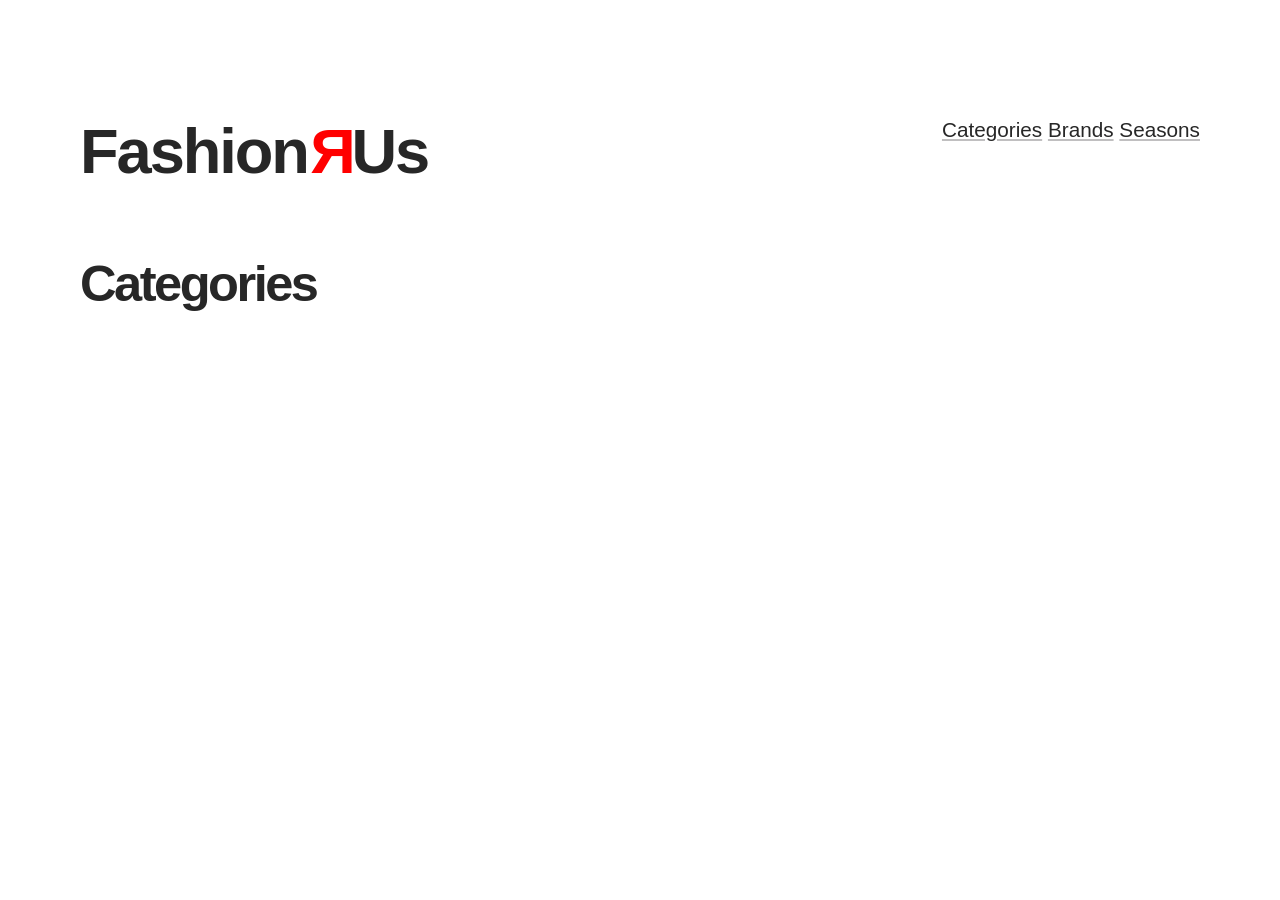
<file: index.html>
<!doctype html>
<html lang="en">
  <head>
    <meta charset="UTF-8" />
    <meta name="viewport" content="width=device-width, initial-scale=1.0" />
    <link rel="stylesheet" href="style.css" />
    <link rel="stylesheet" href="base.css" />
    <title>FashionRUs</title>
    <script src="js-mappe/index.js" defer></script>
  </head>

  <body>
    <header class="mainNav">
      <a href="#">
        <h1>Fashion<span>R</span>Us</h1>
      </a>
      <nav>
        <a href="#">Categories</a>
        <a href="#">Brands</a>
        <a href="#">Seasons</a>
      </nav>
    </header>

    <main>
      <h2>Categories</h2>
      <section class="categorylist">
        <!-- <a href="productlist.html">Accessories</a>
        <a href="productlist.html">Apparel</a>
        <a href="productlist.html">Footwear</a>
        <a href="productlist.html">Free Items</a>
        <a href="productlist.html">Personal Care</a>
        <a href="productlist.html">Sporting Goods</a> -->
      </section>
    </main>

    <footer></footer>
  </body>
</html>
</file>
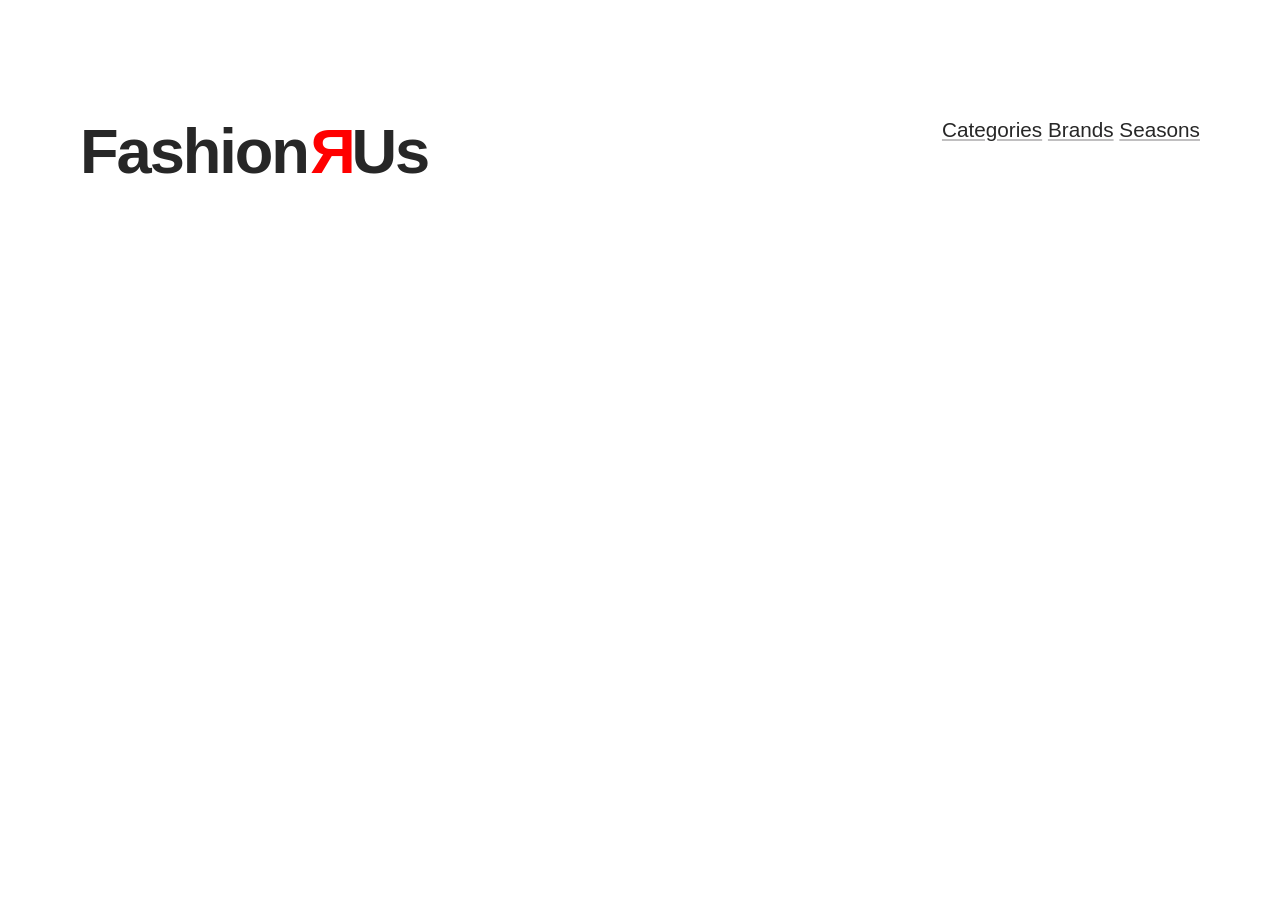
<file: productlist.html>
<!doctype html>
<html lang="en">
  <head>
    <meta charset="UTF-8" />
    <meta name="viewport" content="width=device-width, initial-scale=1.0" />
    <link rel="stylesheet" href="style.css" />
    <link rel="stylesheet" href="base.css" />
    <title>Product List</title>
    <script src="js-mappe/productlist.js" defer></script>
  </head>

  <body class="productlist">
    <header class="mainNav">
      <a href="index.html">
        <h1>Fashion<span>R</span>Us</h1>
      </a>
      <nav>
        <a href="index.html">Categories</a>
        <a href="#">Brands</a>
        <a href="#">Seasons</a>
      </nav>
    </header>

    <main>
      <!-- <h2>Apparel</h2>
      <article class="smallProduct">
          <img src="https://kea-alt-del.dk/t7/images/webp/640/1163.webp" alt="product image" />
          <h3>Sahara Team India Fanwear Round Neck Jersey</h3>
          <p class="subtle">Tshirts | Nike</p>
        </section>
          <p class="price">DKK <span>1595</span>,-</p>
          <div class="discounted">
            <p>Now DKK <span></span>,-</p>
            <p><span></span>%</p>
          </div>
          <a href="product.html">Read More</a>
        </article>

        <article class="smallProduct soldOut">
          <img src="https://kea-alt-del.dk/t7/images/webp/640/1164.webp" alt="product image" />
          <h3>Blue T20 Indian Cricket Jersey</h3>
          <p class="subtle">Tshirts | Nike</p>
          <p class="price">DKK <span>1595</span>,-</p>
          <div class="discounted">
            <p>Now DKK <span></span>,-</p>
            <p><span></span>%</p>
          </div>
          <a href="product.html">Read More</a>
        </article>

        <article class="smallProduct onSale">
          <img src="https://kea-alt-del.dk/t7/images/webp/640/1165.webp" alt="product image" />
          <h3>Mean Team India Cricket Jersey</h3>
          <p class="subtle">Tshirts | Nike</p>
          <p class="price">DKK <span>1595</span>,-</p>
          <div class="discounted">
            <p>Now DKK <span>1010</span>,-</p>
            <p><span>30</span>%</p>
          </div>
          <a href="product.html">Read More</a>
        </article>

        <article class="smallProduct onSale discounted soldOut">
          <img src="https://kea-alt-del.dk/t7/images/webp/640/1526.webp" alt="product image" />
          <h3>Deck Navy Blue Backpack</h3>
          <p class="subtle">Tshirts | Nike</p>
          <p class="price">DKK <span>1595</span>,-</p>
          <div class="discounted">
            <p>Now DKK <span>1480</span>,-</p>
            <p><span>10</span>%</p>
          </div>
          <a href="product.html">Read More</a>
        </article> -->
    </main>

    <footer></footer>
  </body>
</html>
</file>
<file: style.css>
:root {
  --off-color: red;
}

html {
  scroll-behavior: smooth;
}

.mainNav h1 span {
  display: inline-block;
  transform: scaleX(-1) translateX(-0.2rem);
  color: var(--off-color);
}

.mainNav > * {
  margin: 0;
}

@media screen and (min-width: 700px) {
  .mainNav {
    display: flex;
    align-items: center;
    justify-content: space-between;
  }
}

.mainNav h1 {
  margin-right: auto;
}

.mainNav > a {
  display: block;
  text-decoration: none;
}

/*Category*/
.categorylist {
  display: grid;
  grid-template-columns: repeat(3, 1fr);
  gap: 1em;
}

.categorylist a {
  text-decoration: none;
  padding: 2em;
  color: rgb(0, 0, 0);
  background-color: var(--cat-background-color);
}

@media screen and (min-width: 800px) {
  .brandList ol {
    column-count: 2;
  }
}

/*ProductList*/
.productlist main {
  display: grid;
  grid-template-columns: repeat(auto-fill, minmax(150px, 290px));
  gap: 2rem;
}

.productlist main h2 {
  grid-column: 1/-1;
}

.productlist article h3 {
  font-size: 1rem;
  flex-grow: 3;
}

.productlist article > * {
  margin: 0;
  font-size: 0.9rem;
}

.subtle {
  color: var(--text-decoration-color);
}

.productlist article {
  display: flex;
  flex-direction: column;
  position: relative;
}

.productlist article.soldOut img {
  opacity: 0.5;
}

.productlist article.soldOut::before {
  content: "Sold Out";
  position: absolute;
  background: var(--color);
  color: var(--background-color);
  padding: 1rem;
  top: 35%;
  left: 50%;
  transform: translate(-50%, -50%);
  /* z-index: 10; */
}

.productlist article .discounted {
  display: none;
}

.productlist article.onSale .discounted {
  display: flex;
  justify-content: space-between;
}

.discounted > p {
  margin-bottom: 0;
}

.productlist article.onSale .price span {
  /* display: initial; */
  text-decoration: line-through;
  color: var(--off-color);
}

.productlist article button {
  margin-top: auto;
}

.productlist article {
  margin-bottom: 1rem;
}

.discounted p:last-child {
  background: var(--off-color);
  padding: 0.2rem;
}

/*Product*/
.breadcrumbs {
  display: none;
}

.purchaseBox {
  background: #d8d8d8;
  color: var(--background-color);
  padding: 1rem;
}

.info {
  padding: 1rem;
}

/* .product select {
  min-width: 100px;
} */

.product main {
  display: grid;
}

.product main .breadcrumbs,
.product main img {
  grid-column: 1/-1;
}

.purchaseBox form label {
  gap: 1rem;
}

.purchaseBox button {
  display: block;
  margin-top: 1rem;
  width: 100%;
}

dt {
  font-weight: 700;
}

.sizeSelector {
  display: flex;
  align-items: center;
  gap: 1rem;
  margin-top: 1rem;
}

.sizeSelector select {
  width: 60px;
  height: 32px;
  padding: 0 0.4rem;
  font-size: 0.85rem;
  appearance: none;
  -webkit-appearance: none;
  -moz-appearance: none;
  border-radius: 8px;
}

.bold {
  font-weight: 700;
}

@media screen and (min-width: 900px) {
  .product main {
    grid-template-columns: 1fr 310px;
  }
  .info {
    order: 0;
  }
  .purchaseBox {
    order: 2;
    transform: translate(-50px, -100px);
  }

  .breadcrumbs {
    display: flex;
    font-size: 0.8rem;
    list-style-type: none;
  }

  .breadcrumbs li::after {
    content: " > ";
    font-size: 0.6rem;
    display: inline-block;
    width: 10px;
    height: 10px;
    margin: 0 10px;
    transition: all 0.3s;
  }

  .breadcrumbs li:last-child::after {
    background: none;
    content: "";
  }
}
</file>
<file: base.css>
:root {
  --color: #272727;
  --background-color: white;
  --caret-color: #272727;
  --text-decoration-color: #c0bfc0;
  --text-decoration-color-hover: #272727;
  --input-border-color: #f6f6f6;
  --input-background-color: #f6f6f6;
  --input-color: #343334;
  --input-invalid-border-color: #ff7d87;
  --input-checkbox-border-color: #d8d8d8;
  --table-border-color: #d8d8d8;
  --table-header-color: #d8d8d8;
  --checkbox-checked-url: url('data:image/svg+xml;utf8,<svg xmlns="http://www.w3.org/2000/svg" width="78.369" height="78.369" viewBox="0 0 78.369 78.369"><path fill="white" d="M78.05 19.015l-48.592 48.59c-.428.43-1.12.43-1.548 0L.32 40.016c-.427-.426-.427-1.12 0-1.547l6.704-6.704c.428-.427 1.12-.427 1.548 0l20.113 20.112 41.113-41.113c.43-.427 1.12-.427 1.548 0l6.703 6.704c.427.427.427 1.12 0 1.548z"/></svg>');
  --select-background-image: url('data:image/svg+xml;utf8,<svg xmlns="http://www.w3.org/2000/svg" viewBox="0 0 125.304 125.304"><path d="M62.652 103.895L0 21.41h125.304" fill="%23343334"/></svg>');
  /*not changed in dark mode*/
  --input-focus-border-color: #5aaafa;
  --kbd-color: #343334;
  --kbd-background-color: #f9f9f9;
  --cat-background-color: #949394;
  --kbd-border-color: #d8d8d8;
  --kbd-border-bottom-color: #a6a5a6;
  --abbr-border-bottom-color: #949394;
}
@media (prefers-color-scheme: dark) {
  :root {
    --color: white;
    --background-color: #272727;
    --caret-color: white;
    --text-decoration-color: #777677;
    --text-decoration-color-hover: white;
    --input-border-color: #595859;
    --input-background-color: #595859;
    --input-color: white;
    --input-checkbox-border-color: white;
    --table-border-color: #595859;
    --table-header-color: #595859;
    --checkbox-checked-url: url('data:image/svg+xml;utf8,<svg xmlns="http://www.w3.org/2000/svg" width="78.369" height="78.369" viewBox="0 0 78.369 78.369"><path fill="%23343434" d="M78.05 19.015l-48.592 48.59c-.428.43-1.12.43-1.548 0L.32 40.016c-.427-.426-.427-1.12 0-1.547l6.704-6.704c.428-.427 1.12-.427 1.548 0l20.113 20.112 41.113-41.113c.43-.427 1.12-.427 1.548 0l6.703 6.704c.427.427.427 1.12 0 1.548z"/></svg>');
    --select-background-image: url('data:image/svg+xml;utf8,<svg xmlns="http://www.w3.org/2000/svg" viewBox="0 0 125.304 125.304"><path d="M62.652 103.895L0 21.41h125.304" fill="%23ffffff"/></svg>');
  }
}
* {
  box-sizing: border-box;
  margin: 0;
  padding: 0;
  text-rendering: optimizeLegibility;
  -webkit-font-smoothing: antialiased;
  -moz-osx-font-smoothing: grayscale;
  -webkit-tap-highlight-color: transparent;
}

html {
  font-size: calc(18px + ((100vw - 600px) / 250));
  font-family: -apple-system, BlinkMacSystemFont, "avenir next", avenir, "helvetica neue", helvetica, ubuntu, roboto, noto, "segoe ui", arial, sans-serif;
  margin: 0;
  padding: 0;
  text-decoration-skip-ink: "auto";
}

body {
  padding: 0;
  margin: calc((100vh / 25) * 1.563) calc((100vw / 25) * 1.563);
  font-weight: 400;
  line-height: 1.563;
  color: var(--color);
  background-color: var(--background-color);
  caret-color: var(--caret-color);
}

img {
  display: block;
  max-width: 100%;
  height: auto;
}

/* Typography
    ––––––––––––––––––––––––––––––––– */

h1,
h2,
h3,
h4,
h5,
h6 {
  margin-bottom: 1rem;
  margin-top: 1em;
  font-weight: bold;
}

h1 {
  font-size: 3.052rem;
  letter-spacing: -0.1rem;
  line-height: 1;
}

h2 {
  font-size: 2.441rem;
  letter-spacing: -0.12rem;
  line-height: 1.2;
}

h3 {
  font-size: 1.953rem;
  letter-spacing: -0.02rem;
  line-height: 1.2;
}

h4 {
  font-size: 1.563rem;
  letter-spacing: -0.06rem;
  line-height: 1.3;
}

h5 {
  font-size: 1.25rem;
  letter-spacing: -0.03rem;
  line-height: 1.4;
}

h6 {
  font-size: 1rem;
  letter-spacing: 0;
  line-height: 1.5;
}

p {
  margin-bottom: 1.563rem;
}

p > *:last-child {
  margin-bottom: 0;
}

a {
  color: inherit;
  text-decoration: underline;
  text-decoration-color: var(--text-decoration-color);
  -webkit-text-decoration-color: var(--text-decoration-color);
  border-radius: 5px;
  text-underline-offset: 2px;
  text-decoration-thickness: 2px;
}

@media (hover: hover) {
  a:hover {
    text-decoration-color: var(--text-decoration-color-hover);
  }
}

a:focus-visible {
  box-shadow: 0 0 0 2px #5aaafa;
  outline: none;
}

small {
  font-size: 0.888rem;
}

hr {
  border: 1px solid var(--input-color);
  margin: 3.052rem 0;
}

/* Form
    ––––––––––––––––––––––––––––––––– */
label {
  font-weight: bold;
  display: flex;
}

input[type="email"],
input[type="text"],
input[type="number"],
input[type="password"],
input[type="url"],
input[type="tel"],
input[type="search"],
input[type="date"],
input[type="month"],
input[type="day"],
input[type="week"],
input[type="datetime"],
input[type="datetime-local"],
input[type="time"],
input:not([type]) {
  padding: 0.5rem;
  font-size: 1rem;
  border: 2px solid var(--input-border-color);
  background-color: var(--input-background-color);
  color: var(--input-color);
  border-radius: 10px;
  -webkit-appearance: none;
  -moz-appearance: none;
  appearance: none;
}

select {
  /* -webkit-appearance: none; */
  padding: 0.5rem;
  font-size: 1rem;
  border: 2px solid var(--input-border-color);
  border-radius: 10px;
  color: var(--input-color);
  height: 2.5rem;
  background-color: var(--input-background-color);
  background-image: var(--select-background-image);
  background-repeat: no-repeat;
  background-size: 1rem;
  background-position: center right 0.5rem;
}

textarea {
  -webkit-appearance: none;
  -moz-appearance: none;
  appearance: none;
  font-size: 1rem;
  border: 2px solid var(--input-border-color);
  color: var(--input-color);
  border-radius: 10px;
  resize: vertical;
  background-color: var(--input-background-color);
  box-sizing: border-box;
  padding: 0.5rem;
  font-family: -apple-system, BlinkMacSystemFont, "avenir next", avenir, "helvetica neue", helvetica, ubuntu, roboto, noto, "segoe ui", arial, sans-serif;
}

input:focus,
select:focus,
textarea:focus {
  outline: none;
  border: 2px solid var(--input-focus-border-color);
}

input:invalid:not(:placeholder-shown),
select:invalid,
textarea:invalid {
  border: 2px solid var(--input-invalid-border-color);
  box-shadow: none;
}

input[type="checkbox"] {
  display: inline-block;
  height: 1rem;
  font-size: 1rem;
  border-radius: 5px;
  -webkit-appearance: none;
  -moz-appearance: none;
  appearance: none;
  border: 2px solid var(--input-checkbox-border-color);
  width: 1rem;
  background-color: var(--background-color);
  align-self: center;
  margin-right: 0.5rem;
}

input[type="checkbox"]:hover {
  cursor: pointer;
}

input[type="checkbox"]:checked {
  background-image: var(--checkbox-checked-url);
  background-size: contain;
  background-color: var(--input-color);
  border: 2px solid var(--input-color);
}

input[type="checkbox"]:focus-visible,
input[type="checkbox"]:checked:focus-visible {
  border-color: var(--input-focus-border-color);
}

input[type="radio"] {
  -webkit-appearance: none;
  -moz-appearance: none;
  appearance: none;
  border-radius: 50%;
  border: 2px solid var(--input-checkbox-border-color);
  height: 1rem;
  width: 1rem;
  margin-right: 0.5rem;
  align-self: center;
  justify-content: center;
  position: relative;
  display: flex;
}

@media (hover: hover) {
  input[type="radio"]:hover {
    cursor: pointer;
  }
}

input[type="radio"]:checked {
  border: 2px solid var(--input-color);
}

input[type="radio"]:focus-visible,
input[type="radio"]:checked:focus-visible {
  border-color: var(--input-focus-border-color);
}

input[type="radio"]:checked::before {
  content: "";
  width: calc(100% - 4px);
  height: calc(100% - 4px);
  background-color: var(--input-color);
  align-self: center;
  border-radius: 50%;
}

input[type="submit"],
input[type="reset"],
input[type="button"],
button {
  padding: 0.5rem 1.25rem;
  font-size: 1rem;
  border-radius: 10px;
  background-color: var(--input-background-color);
  border: 2px solid var(--input-border-color);
  color: var(--input-color);
  text-decoration: none;
  font-weight: bold;
  margin-bottom: 1rem;
  -webkit-appearance: none;
  -moz-appearance: none;
  appearance: none;
  display: inline-block;
  line-height: initial;
  transition:
    background-color 200ms ease-in-out,
    border 200ms ease-in-out,
    transform 200ms ease-in-out;
  -webkit-touch-callout: none;
  -webkit-user-select: none;
  user-select: none;
}
button:disabled {
  opacity: 0.2;
}

@media (hover: hover) {
  input[type="submit"]:hover,
  input[type="reset"]:hover,
  input[type="button"]:hover,
  button:hover {
    cursor: pointer;
  }
}

button:focus-visible,
input[type="submit"]:focus-visible,
input[type="reset"]:focus-visible,
input[type="button"]:focus-visible {
  border-color: var(--input-focus-border-color);
  outline: none;
}

/* Tables
    ––––––––––––––––––––––––––––––––– */
table {
  width: 100%;
  border-spacing: 0;
  margin-bottom: 1.563rem;
  font-variant-numeric: tabular-nums;
}

th,
td {
  padding: 0.5rem 0.5rem 0.5rem 0;
  margin: 0;
}

th {
  font-weight: bold;
  text-align: left;
  border-bottom: 2px solid var(--table-border-color);
  color: var(--table-header-color);
}

td {
  border-bottom: 2px solid var(--table-border-color);
}

/* Code
    ––––––––––––––––––––––––––––––––– */
code {
  font-family: "SFMono-Regular", Consolas, "Liberation Mono", Menlo, Courier, monospace;
  font-size: 0.8rem;
  white-space: nowrap;
  background: var(--input-background-color);
  padding: 0 0.328rem;
  display: inline-block;
  vertical-align: middle;
  border-radius: 10px;
}

p > code {
  white-space: normal;
}

pre > code {
  line-height: 1.563em;
  display: block;
  padding: 1rem;
  white-space: pre;
  margin-bottom: 1.563rem;
  overflow: scroll;
}

/* Forces a new-line at the end of a code block for layout purposes. */
pre > code::after {
  content: " ";
}

/* Blockquote
    ––––––––––––––––––––––––––––––––– */
blockquote {
  border-left: 0.25rem solid var(--input-border-color);
  padding: 0 1rem;
  margin-bottom: 1.563rem;
}

/* List
    ––––––––––––––––––––––––––––––––– */
ul {
  margin: 0;
  padding: 0 1px;
  list-style: disc outside;
  font-variant-numeric: tabular-nums;
}

ol {
  list-style: decimal outside;
}

ol,
ul {
  padding-left: 0;
  margin-top: 0;
  margin-bottom: 1.563rem;
}

li {
  list-style-position: inside;
}

dd {
  margin-left: 1rem;
}
/* Keyboard
    ––––––––––––––––––––––––––––––––– */
kbd {
  display: inline-block;
  padding: 0 0.328rem;
  font-family: "SFMono-Regular", Consolas, "Liberation Mono", Menlo, Courier, monospace;
  font-size: 0.64rem;
  color: var(--kbd-color);
  vertical-align: middle;
  background-color: var(--kbd-background-color);
  border: solid 1px var(--kbd-border-color);
  border-bottom: solid 2px var(--kbd-border-bottom-color);
  border-radius: 5px;
}

/* Abbreviation
    ––––––––––––––––––––––––––––––––– */
abbr {
  text-decoration: none;
  border-bottom: 2px dashed var(--abbr-border-bottom-color);
}

@media (hover: hover) {
  abbr:hover {
    cursor: help;
  }
}

/* Details
    ––––––––––––––––––––––––––––––––– */
details > summary:focus {
  box-shadow: 0 0 0 2px var(--input-focus-border-color);
  outline: none;
  border-radius: 5px;
}

details > summary:hover {
  cursor: pointer;
}
</file>
